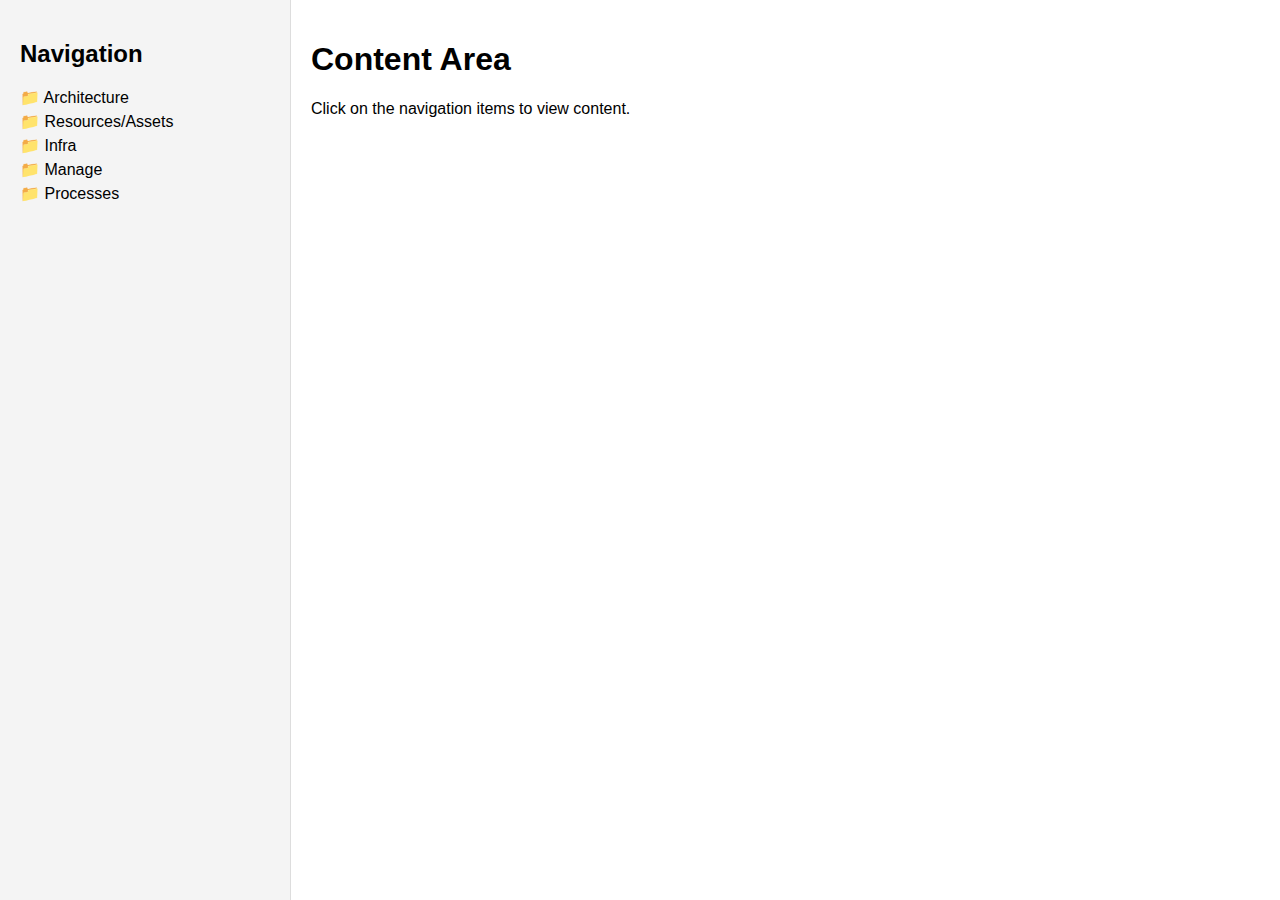
<file: front/index.html>
<!DOCTYPE html>
<html lang="en">
<head>
    <meta charset="UTF-8">
    <meta name="viewport" content="width=device-width, initial-scale=1.0">
    <title>Tree Navigation</title>
    <link rel="stylesheet" href="inc/style.css">
</head>
<body>
    <div class="nav-container">
        <h2>Navigation</h2>
        <ul id="tree" class="tree"></ul>
    </div>
    <div class="content">
        <h1>Content Area</h1>
        <p>Click on the navigation items to view content.</p>
    </div>
    <script src="inc/script.js"></script>
</body>
</html>
</file>
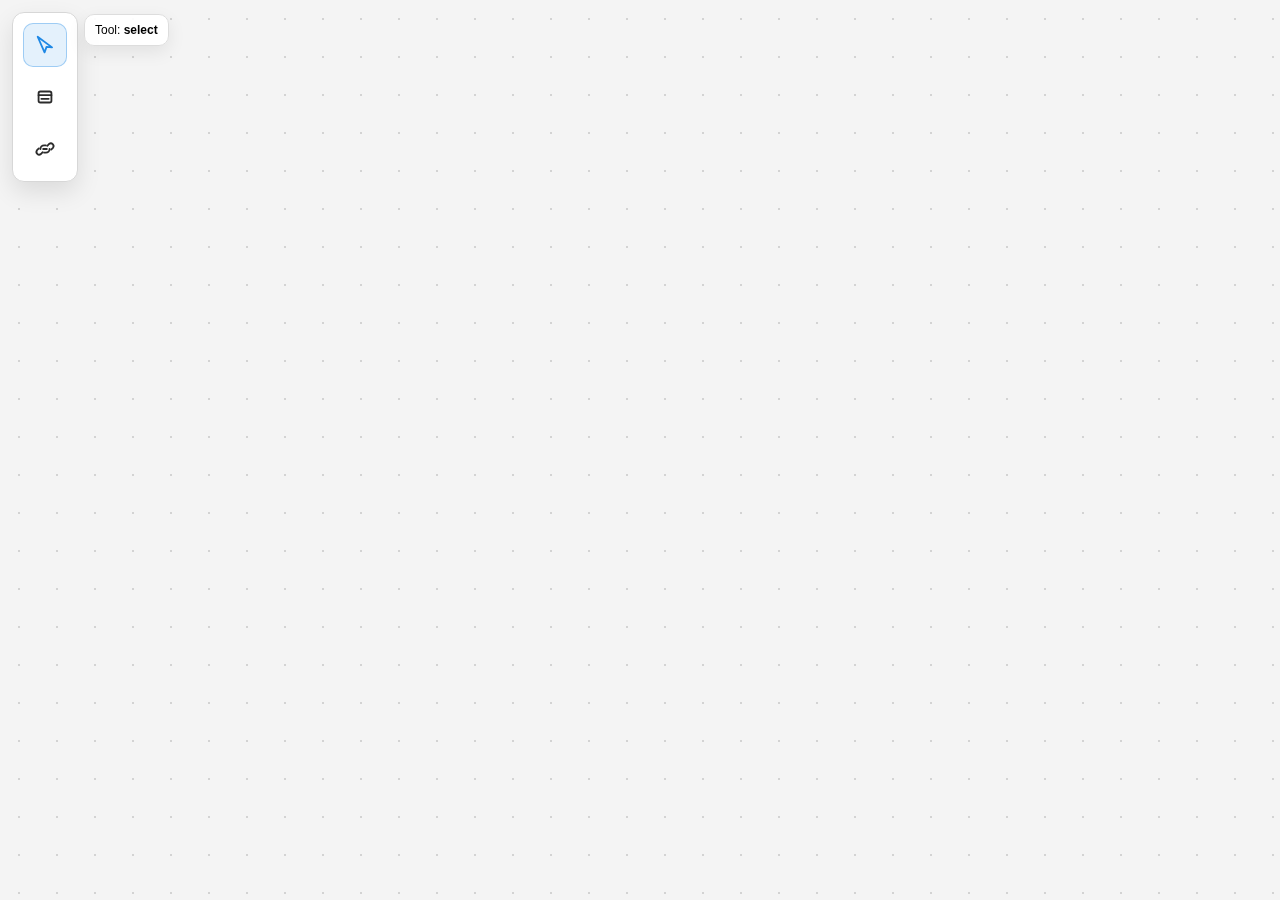
<file: front/tools/scheme_editor/index.html>
<!DOCTYPE html>
<html lang="ru">
<head>
  <meta charset="UTF-8" />
  <title>ER Diagram – Crow's Foot</title>
  <style>
    :root{
      --panel-bg:#fff;
      --panel-border:#d7d7d7;
      --panel-shadow: 0 10px 24px rgba(0,0,0,.10);
      --icon:#2b2b2b;
      --accent:#1e88e5;
      --hover:#f2f5f8;
    }

    body { margin: 0; overflow: hidden; font-family: sans-serif; }
    canvas { background: #f4f4f4; display: block; }

    /* ================= TOOLBAR (VERTICAL) ================= */
    #toolpanel {
      position: fixed;
      top: 12px;
      left: 12px;
      display: flex;
      flex-direction: column;
      gap: 8px;
      padding: 10px;
      background: var(--panel-bg);
      border: 1px solid var(--panel-border);
      border-radius: 12px;
      box-shadow: var(--panel-shadow);
      z-index: 10;
      user-select: none;
    }

    .toolbtn {
      width: 44px;
      height: 44px;
      border: 1px solid transparent;
      border-radius: 10px;
      background: transparent;
      display: grid;
      place-items: center;
      cursor: pointer;
      position: relative;
      outline: none;
    }

    .toolbtn:hover {
      background: var(--hover);
      border-color: #e8e8e8;
    }

    .toolbtn:active { transform: translateY(1px); }

    .toolbtn.active {
      background: rgba(30,136,229,0.12);
      border-color: rgba(30,136,229,0.35);
    }

    .toolbtn svg {
      width: 22px;
      height: 22px;
      stroke: var(--icon);
      fill: none;
      stroke-width: 2;
      stroke-linecap: round;
      stroke-linejoin: round;
    }

    .toolbtn.active svg { stroke: var(--accent); }

    /* Tooltip */
    .toolbtn[data-tip]::after {
      content: attr(data-tip);
      position: absolute;
      left: 54px;
      top: 50%;
      transform: translateY(-50%);
      background: rgba(20,20,20,0.92);
      color: #fff;
      font-size: 12px;
      padding: 6px 8px;
      border-radius: 8px;
      white-space: nowrap;
      opacity: 0;
      pointer-events: none;
      transition: opacity .12s ease;
    }
    .toolbtn[data-tip]::before {
      content: "";
      position: absolute;
      left: 48px;
      top: 50%;
      transform: translateY(-50%);
      border: 6px solid transparent;
      border-right-color: rgba(20,20,20,0.92);
      opacity: 0;
      pointer-events: none;
      transition: opacity .12s ease;
    }
    .toolbtn:hover::after,
    .toolbtn:hover::before { opacity: 1; }

    /* Маленький статус */
    #toolstatus{
      position: fixed;
      top: 14px;
      left: 84px;
      background: rgba(255,255,255,0.92);
      border: 1px solid #ddd;
      border-radius: 10px;
      padding: 8px 10px;
      font-size: 12px;
      z-index: 11;
      box-shadow: 0 6px 18px rgba(0,0,0,0.08);
      user-select: none;
    }

    /* Панель редактора сущности */
    #entity-editor {
      position: fixed;
      top: 70px;
      left: 84px;
      width: 360px;
      background: #fff;
      border: 1px solid #ccc;
      padding: 10px;
      z-index: 30;
      display: none;
      box-shadow: 0 6px 18px rgba(0,0,0,0.12);
      border-radius: 12px;
    }
    #entity-editor h3 { margin: 0 0 8px 0; font-size: 14px; }
    #entity-editor label { display: block; font-size: 12px; margin: 8px 0 4px; }
    #entity-title-input { width: 100%; box-sizing: border-box; padding: 6px; font-size: 12px; }
    #entity-fields-text {
      width: 100%;
      height: 160px;
      box-sizing: border-box;
      padding: 6px;
      font-size: 12px;
      font-family: ui-monospace, SFMono-Regular, Menlo, Monaco, Consolas, "Liberation Mono", "Courier New", monospace;
      resize: vertical;
    }
    #entity-editor .row { display: flex; gap: 8px; margin-top: 10px; }
    #entity-editor .row button { flex: 1; padding: 8px; font-size: 12px; cursor: pointer; }
    #entity-editor .hint { margin-top: 8px; font-size: 11px; color: #555; line-height: 1.3; }
    #entity-editor .error { margin-top: 8px; font-size: 11px; color: #b00020; display: none; white-space: pre-wrap; }
  </style>
</head>
<body>

<div id="toolpanel" aria-label="Tools">
  <button type="button" class="toolbtn active" data-tool="select" data-tip="Выбор / Перемещение (Select)">
    <svg viewBox="0 0 24 24" aria-hidden="true">
      <path d="M4 3l7.5 17 2.2-6 6 0.6L4 3z"></path>
    </svg>
  </button>

  <button type="button" class="toolbtn" data-tool="node" data-tip="Добавить сущность (Entity)">
    <svg viewBox="0 0 24 24" aria-hidden="true">
      <rect x="5" y="6" width="14" height="12" rx="2"></rect>
      <path d="M5 10h14"></path>
      <path d="M8 14h8"></path>
    </svg>
  </button>

  <button type="button" class="toolbtn" data-tool="link" data-tip="Связь (Link)">
    <svg viewBox="0 0 24 24" aria-hidden="true">
      <path d="M7 12a4 4 0 0 1 4-4h2"></path>
      <path d="M17 12a4 4 0 0 1-4 4h-2"></path>
      <path d="M10 12h4"></path>
      <path d="M14.5 8.5l2-2a3 3 0 0 1 4.2 4.2l-2 2"></path>
      <path d="M9.5 15.5l-2 2a3 3 0 0 1-4.2-4.2l2-2"></path>
    </svg>
  </button>
</div>

<div id="toolstatus">Tool: <b id="toolstatusValue">select</b></div>

<div id="entity-editor">
  <h3>Entity editor</h3>

  <label for="entity-title-input">Заголовок</label>
  <input id="entity-title-input" type="text" />

  <label for="entity-fields-text">Поля (по одному в строке)</label>
  <textarea id="entity-fields-text" placeholder="id:int [PK]
user_id:int [FK]
email:varchar"></textarea>

  <div class="row">
    <button type="button" onclick="applyEntityEditor()">Применить</button>
    <button type="button" onclick="closeEntityEditor()">Отмена</button>
  </div>

  <div class="hint">
    Формат строк: <b>name:type [meta]</b><br/>
    Примеры meta: PK, FK, UQ, NN, IDX и т.п.<br/>
    Пустые строки игнорируются.
  </div>

  <div id="entity-editor-error" class="error"></div>
</div>

<canvas id="canvas"></canvas>

<script>
/* ================= SETUP ================= */
const canvas = document.getElementById('canvas')
const ctx = canvas.getContext('2d')
let bgPattern = null

/* ================= STATE ================= */
const state = {
  nodes: [],
  links: [],
  tool: 'select',
  selected: null,
  selectedLinkId: null,
  dragging: false,
  dragOffset: { x: 0, y: 0 },
  linkDraft: null,
  editingNode: null,
  refsCache: new Map(),

  linkPaths: new Map(),
  layoutVersion: 0,
  lastRoutedVersion: -1
}

/* Функция: увеличивает версию лэйаута (когда меняется геометрия/размеры) */
function bumpLayoutVersion() {
  state.layoutVersion++
}

/* Функция: подгоняет размеры canvas под окно браузера */
function resize() {
  canvas.width = innerWidth
  canvas.height = innerHeight
  bgPattern = null
  bumpLayoutVersion()
}
addEventListener('resize', resize)
resize()

/* ================= TOOL PANEL ================= */
const toolStatusEl = document.getElementById('toolstatusValue')

/* Функция: применяет active-класс для кнопок инструмента */
function setActiveToolButton(tool) {
  document.querySelectorAll('.toolbtn').forEach(btn => {
    btn.classList.toggle('active', btn.dataset.tool === tool)
  })
}

/* Функция: переключает инструмент (select/node/link) */
function setTool(tool) {
  state.tool = tool
  if (tool !== 'link') state.linkDraft = null
  setActiveToolButton(tool)
  toolStatusEl.textContent = tool
}

/* Функция: инициализирует клики по кнопкам панели */
function initToolPanel() {
  document.querySelectorAll('.toolbtn').forEach(btn => {
    btn.addEventListener('click', (e) => {
      e.preventDefault()
      e.stopPropagation()
      setTool(btn.dataset.tool)
    })
  })
}
initToolPanel()
setTool('select')

/* ================= BACKGROUND DOT GRID ================= */
const CM_PX = 37.8
const GRID_SPACING = Math.round(CM_PX)
const DOT_RADIUS = 1

/* Функция: создаёт паттерн из точек для заливки фона */
function makeDotPattern() {
  const p = document.createElement('canvas')
  p.width = GRID_SPACING
  p.height = GRID_SPACING
  const pctx = p.getContext('2d')

  pctx.clearRect(0, 0, p.width, p.height)
  pctx.beginPath()
  pctx.arc(GRID_SPACING / 2, GRID_SPACING / 2, DOT_RADIUS, 0, Math.PI * 2)
  pctx.fillStyle = 'rgba(0,0,0,0.18)'
  pctx.fill()

  return ctx.createPattern(p, 'repeat')
}

/* Функция: рисует фон рабочей области точками */
function drawBackgroundDots() {
  if (!bgPattern) bgPattern = makeDotPattern()
  ctx.save()
  ctx.setTransform(1, 0, 0, 1, 0, 0)
  ctx.fillStyle = bgPattern
  ctx.fillRect(0, 0, canvas.width, canvas.height)
  ctx.restore()
}

/* ================= HELPERS ================= */
/* Функция: находит entity под курсором */
function hitNode(x, y) {
  for (let i = state.nodes.length - 1; i >= 0; i--) {
    const n = state.nodes[i]
    if (x >= n.x && x <= n.x + n.width &&
        y >= n.y && y <= n.y + n.height) return n
  }
  return null
}

/* Функция: возвращает центр прямоугольника entity */
function center(n) {
  return { x: n.x + n.width / 2, y: n.y + n.height / 2 }
}

/* Функция: вычисляет высоту entity по количеству строк (поля + refs) */
function calcNodeHeight(n) {
  const line = 14
  const header = 24
  const padding = 16

  const fieldsLines = n.fields.length
  const refs = state.refsCache.get(n.id) || []
  const refsHeaderLines = refs.length > 0 ? 1 : 0
  const refsLines = refs.length

  const totalLines = fieldsLines + refsHeaderLines + refsLines
  return header + padding + totalLines * line
}

/* ================= GEOMETRY ================= */
/* Функция: вычисляет точку пересечения линии с границей прямоугольника entity */
function intersection(rect, target) {
  const cx = rect.x + rect.width / 2
  const cy = rect.y + rect.height / 2
  const dx = target.x - cx
  const dy = target.y - cy
  const adx = Math.abs(dx) || 0.00001
  const ady = Math.abs(dy) || 0.00001
  const scale = Math.min(rect.width / 2 / adx, rect.height / 2 / ady)
  return { x: cx + dx * scale, y: cy + dy * scale }
}

/* Функция: расстояние от точки до отрезка */
function distPointToSegment(px, py, x1, y1, x2, y2) {
  const vx = x2 - x1
  const vy = y2 - y1
  const wx = px - x1
  const wy = py - y1

  const c1 = wx * vx + wy * vy
  if (c1 <= 0) return Math.hypot(px - x1, py - y1)

  const c2 = vx * vx + vy * vy
  if (c2 <= c1) return Math.hypot(px - x2, py - y2)

  const t = c1 / c2
  const projx = x1 + t * vx
  const projy = y1 + t * vy
  return Math.hypot(px - projx, py - projy)
}

/* ================= CARDINALITY ================= */
function drawCrowFoot(x, y, angle) {
  const s = 10, sp = Math.PI / 6
  for (let i of [-1, 0, 1]) {
    ctx.beginPath()
    ctx.moveTo(x, y)
    ctx.lineTo(
      x + Math.cos(angle + sp * i) * s,
      y + Math.sin(angle + sp * i) * s
    )
    ctx.stroke()
  }
}
function drawOne(x, y, angle) {
  const s = 8, a = angle + Math.PI / 2
  ctx.beginPath()
  ctx.moveTo(x + Math.cos(a) * s, y + Math.sin(a) * s)
  ctx.lineTo(x - Math.cos(a) * s, y - Math.sin(a) * s)
  ctx.stroke()
}
function drawZero(x, y) {
  ctx.beginPath()
  ctx.arc(x, y, 4, 0, Math.PI * 2)
  ctx.stroke()
}
function drawCardinality(type, x, y, angle) {
  if (type === 'one') drawOne(x, y, angle)
  if (type === 'many') drawCrowFoot(x, y, angle)
  if (type === 'zero-one') { drawZero(x, y); drawOne(x, y, angle) }
}

/* ================= REFERENCES (TRANSITIVE) ================= */
function buildAdjacency() {
  const adj = new Map()
  for (const l of state.links) {
    if (!adj.has(l.from)) adj.set(l.from, new Set())
    adj.get(l.from).add(l.to)
  }
  return adj
}
function collectReachable(adj, startId) {
  const visited = new Set([startId])
  const stack = [startId]
  while (stack.length) {
    const v = stack.pop()
    const next = adj.get(v)
    if (!next) continue
    for (const u of next) {
      if (visited.has(u)) continue
      visited.add(u)
      stack.push(u)
    }
  }
  visited.delete(startId)
  return visited
}
function updateRefsCache() {
  const adj = buildAdjacency()
  const titleById = new Map()
  for (const n of state.nodes) titleById.set(n.id, n.title)

  const cache = new Map()
  for (const n of state.nodes) {
    const reachable = collectReachable(adj, n.id)
    const titles = []
    for (const id of reachable) {
      const t = titleById.get(id)
      if (t) titles.push(t)
    }
    titles.sort((a, b) => a.localeCompare(b, 'ru'))
    cache.set(n.id, titles)
  }
  state.refsCache = cache
}

/* ================= ROUTING (A* on GRID) ================= */
const ROUTE_CELL = 18
const ROUTE_MARGIN = 14
const ROUTE_MAX_ITERS = 50000

function toCell(p) { return { cx: Math.floor(p.x / ROUTE_CELL), cy: Math.floor(p.y / ROUTE_CELL) } }
function cellCenter(cx, cy) { return { x: cx * ROUTE_CELL + ROUTE_CELL / 2, y: cy * ROUTE_CELL + ROUTE_CELL / 2 } }
function cellKey(cx, cy) { return `${cx},${cy}` }

function buildBlockedCells(startPt, endPt) {
  const blocked = new Set()
  const wCells = Math.ceil(canvas.width / ROUTE_CELL)
  const hCells = Math.ceil(canvas.height / ROUTE_CELL)

  for (const n of state.nodes) {
    const rect = {
      x: n.x - ROUTE_MARGIN,
      y: n.y - ROUTE_MARGIN,
      width: n.width + ROUTE_MARGIN * 2,
      height: n.height + ROUTE_MARGIN * 2
    }

    const minCx = Math.max(0, Math.floor(rect.x / ROUTE_CELL))
    const maxCx = Math.min(wCells - 1, Math.floor((rect.x + rect.width) / ROUTE_CELL))
    const minCy = Math.max(0, Math.floor(rect.y / ROUTE_CELL))
    const maxCy = Math.min(hCells - 1, Math.floor((rect.y + rect.height) / ROUTE_CELL))

    for (let cy = minCy; cy <= maxCy; cy++) {
      for (let cx = minCx; cx <= maxCx; cx++) {
        const c = cellCenter(cx, cy)
        if (c.x >= rect.x && c.x <= rect.x + rect.width && c.y >= rect.y && c.y <= rect.y + rect.height) {
          blocked.add(cellKey(cx, cy))
        }
      }
    }
  }

  const s = toCell(startPt)
  const t = toCell(endPt)
  blocked.delete(cellKey(s.cx, s.cy))
  blocked.delete(cellKey(t.cx, t.cy))
  return blocked
}

function astar(startPt, endPt) {
  const wCells = Math.ceil(canvas.width / ROUTE_CELL)
  const hCells = Math.ceil(canvas.height / ROUTE_CELL)

  const start = toCell(startPt)
  const goal = toCell(endPt)
  const blocked = buildBlockedCells(startPt, endPt)

  const open = new Map()
  const cameFrom = new Map()
  const gScore = new Map()

  const h = (cx, cy) => Math.abs(cx - goal.cx) + Math.abs(cy - goal.cy)

  const startK = cellKey(start.cx, start.cy)
  gScore.set(startK, 0)
  open.set(startK, { cx: start.cx, cy: start.cy, f: h(start.cx, start.cy) })

  let iters = 0
  while (open.size && iters++ < ROUTE_MAX_ITERS) {
    let currentK = null
    let current = null
    for (const [k, v] of open.entries()) {
      if (!current || v.f < current.f) { current = v; currentK = k }
    }
    if (!currentK) break
    open.delete(currentK)

    if (current.cx === goal.cx && current.cy === goal.cy) {
      const path = []
      let k = currentK
      path.push({ cx: current.cx, cy: current.cy })
      while (cameFrom.has(k)) {
        k = cameFrom.get(k)
        const [cx, cy] = k.split(',').map(Number)
        path.push({ cx, cy })
      }
      path.reverse()
      return path
    }

    const neighbors = [
      { cx: current.cx + 1, cy: current.cy },
      { cx: current.cx - 1, cy: current.cy },
      { cx: current.cx, cy: current.cy + 1 },
      { cx: current.cx, cy: current.cy - 1 }
    ]

    for (const nb of neighbors) {
      if (nb.cx < 0 || nb.cy < 0 || nb.cx >= wCells || nb.cy >= hCells) continue
      const nbK = cellKey(nb.cx, nb.cy)
      if (blocked.has(nbK)) continue

      const tentativeG = (gScore.get(currentK) ?? Infinity) + 1
      const oldG = gScore.get(nbK)
      if (oldG === undefined || tentativeG < oldG) {
        cameFrom.set(nbK, currentK)
        gScore.set(nbK, tentativeG)
        open.set(nbK, { cx: nb.cx, cy: nb.cy, f: tentativeG + h(nb.cx, nb.cy) })
      }
    }
  }
  return null
}

function simplifyPolyline(points) {
  if (points.length <= 2) return points.slice()
  const out = [points[0]]
  for (let i = 1; i < points.length - 1; i++) {
    const a = out[out.length - 1]
    const b = points[i]
    const c = points[i + 1]
    const abx = Math.sign(b.x - a.x), aby = Math.sign(b.y - a.y)
    const bcx = Math.sign(c.x - b.x), bcy = Math.sign(c.y - b.y)
    if (abx === bcx && aby === bcy) continue
    out.push(b)
  }
  out.push(points[points.length - 1])
  return out
}

function routeLink(link) {
  const a = state.nodes.find(n => n.id === link.from)
  const b = state.nodes.find(n => n.id === link.to)
  if (!a || !b) return null

  const startAnchor = intersection(a, center(b))
  const endAnchor   = intersection(b, center(a))

  const cellPath = astar(startAnchor, endAnchor)
  if (!cellPath || cellPath.length < 2) {
    const pts = [startAnchor, endAnchor]
    const startDir = { x: endAnchor.x - startAnchor.x, y: endAnchor.y - startAnchor.y }
    const endDir = { x: startAnchor.x - endAnchor.x, y: startAnchor.y - endAnchor.y }
    return { points: pts, startDir, endDir }
  }

  const pts = [startAnchor]
  for (let i = 1; i < cellPath.length - 1; i++) pts.push(cellCenter(cellPath[i].cx, cellPath[i].cy))
  pts.push(endAnchor)

  const simple = simplifyPolyline(pts)
  const p0 = simple[0], p1 = simple[1] || simple[0]
  const pn = simple[simple.length - 1], pn1 = simple[simple.length - 2] || pn

  const startDir = { x: p1.x - p0.x, y: p1.y - p0.y }
  const endDir   = { x: pn1.x - pn.x, y: pn1.y - pn.y }
  return { points: simple, startDir, endDir }
}

function ensureRouted() {
  if (state.lastRoutedVersion === state.layoutVersion) return
  state.linkPaths.clear()
  for (const l of state.links) {
    const routed = routeLink(l)
    if (routed) state.linkPaths.set(l.id, routed)
  }
  state.lastRoutedVersion = state.layoutVersion
}

/* ================= HIT TEST LINK (POLYLINE) ================= */
function hitLink(x, y) {
  const TH = 7
  ensureRouted()

  for (let i = state.links.length - 1; i >= 0; i--) {
    const l = state.links[i]
    const path = state.linkPaths.get(l.id)
    if (!path || !path.points || path.points.length < 2) continue

    const pts = path.points
    for (let k = 0; k < pts.length - 1; k++) {
      const a = pts[k], b = pts[k + 1]
      if (distPointToSegment(x, y, a.x, a.y, b.x, b.y) <= TH) return l
    }
  }
  return null
}

/* ================= BEZIER SMOOTH LINKS ================= */
const BEZIER_HANDLE = 18

/* Функция: нормализует вектор */
function norm(vx, vy) {
  const len = Math.hypot(vx, vy) || 1
  return { x: vx / len, y: vy / len, len }
}

/* Функция: рисует путь как последовательность cubic Bezier по ломаной */
function strokeBezierFromPolyline(points, handlePx) {
  if (!points || points.length < 2) return

  ctx.beginPath()
  ctx.moveTo(points[0].x, points[0].y)

  // Строим кубические сегменты между каждым P[i] -> P[i+1],
  // используя направление (касательные) по соседним точкам.
  for (let i = 0; i < points.length - 1; i++) {
    const p0 = points[i - 1] || points[i]
    const p1 = points[i]
    const p2 = points[i + 1]
    const p3 = points[i + 2] || points[i + 1]

    // касательная в p1 и p2 (по типу Catmull-Rom, но с ограничением длины)
    const t1 = norm(p2.x - p0.x, p2.y - p0.y)
    const t2 = norm(p3.x - p1.x, p3.y - p1.y)

    // длина текущего сегмента
    const segLen = Math.hypot(p2.x - p1.x, p2.y - p1.y)

    // ручки ограничиваем: не больше половины сегмента
    const h = Math.min(handlePx, segLen / 2)

    const c1 = { x: p1.x + t1.x * h, y: p1.y + t1.y * h }
    const c2 = { x: p2.x - t2.x * h, y: p2.y - t2.y * h }

    ctx.bezierCurveTo(c1.x, c1.y, c2.x, c2.y, p2.x, p2.y)
  }

  ctx.stroke()
}

/* ================= DRAW ================= */
function drawNode(n) {
  const newH = calcNodeHeight(n)
  if ((n.height ?? 0) !== newH) {
    n.height = newH
    bumpLayoutVersion()
  }

  ctx.fillStyle = '#ffffff'
  ctx.fillRect(n.x, n.y, n.width, n.height)

  ctx.strokeStyle = '#222'
  ctx.lineWidth = 1
  ctx.strokeRect(n.x, n.y, n.width, n.height)

  ctx.fillStyle = '#eeeeee'
  ctx.fillRect(n.x, n.y, n.width, 24)
  ctx.strokeRect(n.x, n.y, n.width, 24)

  ctx.fillStyle = '#000'
  ctx.font = 'bold 12px sans-serif'
  ctx.fillText(n.title, n.x + 6, n.y + 16)

  ctx.font = '12px monospace'
  const lineH = 14
  let y = n.y + 40

  n.fields.forEach((f) => {
    ctx.fillText(`${f.name}: ${f.type}${f.meta ? ' [' + f.meta + ']' : ''}`, n.x + 6, y)
    y += lineH
  })

  const refs = state.refsCache.get(n.id) || []
  if (refs.length > 0) {
    ctx.strokeStyle = 'rgba(0,0,0,0.15)'
    ctx.beginPath()
    ctx.moveTo(n.x + 4, y + 4)
    ctx.lineTo(n.x + n.width - 4, y + 4)
    ctx.stroke()

    y += lineH

    ctx.fillStyle = '#000'
    ctx.font = 'bold 12px sans-serif'
    ctx.fillText('References:', n.x + 6, y)
    y += lineH

    ctx.font = '12px monospace'
    refs.forEach((t) => {
      ctx.fillText(`→ ${t}`, n.x + 6, y)
      y += lineH
    })
  }
}

/* Функция: рисует связь кривыми Безье + кардинальности */
function drawLink(l) {
  const path = state.linkPaths.get(l.id)
  if (!path || !path.points || path.points.length < 2) return

  const selected = (state.selectedLinkId === l.id)
  ctx.strokeStyle = selected ? '#1e88e5' : '#222'
  ctx.lineWidth = selected ? 2 : 1
  ctx.setLineDash([])
  ctx.lineCap = 'round'
  ctx.lineJoin = 'round'

  // Безье-рисование по ломаной
  strokeBezierFromPolyline(path.points, BEZIER_HANDLE)

  // кардинальности — на реальных концах
  const pts = path.points
  const startAngle = Math.atan2(path.startDir.y, path.startDir.x)
  const endAngle   = Math.atan2(path.endDir.y, path.endDir.x)

  drawCardinality(l.fromCardinality, pts[0].x, pts[0].y, startAngle)
  drawCardinality(l.toCardinality, pts[pts.length - 1].x, pts[pts.length - 1].y, endAngle)

  ctx.lineWidth = 1
}

/* ================= ENTITY EDITOR ================= */
const editorEl = document.getElementById('entity-editor')
const editorTitleInput = document.getElementById('entity-title-input')
const editorFieldsText = document.getElementById('entity-fields-text')
const editorErrorEl = document.getElementById('entity-editor-error')

function openEntityEditor(node) {
  state.editingNode = node
  editorTitleInput.value = node.title
  editorFieldsText.value = stringifyFields(node.fields)
  editorErrorEl.style.display = 'none'
  editorErrorEl.textContent = ''
  editorEl.style.display = 'block'
  editorTitleInput.focus()
}
function closeEntityEditor() {
  state.editingNode = null
  editorEl.style.display = 'none'
  editorErrorEl.style.display = 'none'
  editorErrorEl.textContent = ''
}
function applyEntityEditor() {
  const node = state.editingNode
  if (!node) return

  const newTitle = editorTitleInput.value.trim()
  if (newTitle) node.title = newTitle

  const parsed = parseFieldsText(editorFieldsText.value)
  if (!parsed.ok) {
    editorErrorEl.style.display = 'block'
    editorErrorEl.textContent = parsed.error
    return
  }

  node.fields = parsed.fields
  closeEntityEditor()
  bumpLayoutVersion()
}
function stringifyFields(fields) {
  return fields.map(f => `${f.name}:${f.type}${f.meta ? ' [' + f.meta + ']' : ''}`).join('\n')
}
function parseFieldsText(text) {
  const lines = text.split(/\r?\n/)
  const fields = []
  const errors = []

  for (let i = 0; i < lines.length; i++) {
    const raw = lines[i].trim()
    if (!raw) continue
    const m = raw.match(/^(\w+)\s*:\s*([A-Za-z0-9_]+)(?:\s*\[(.+)\])?$/)
    if (!m) { errors.push(`Строка ${i + 1}: неверный формат -> "${lines[i]}"`); continue }
    fields.push({ name: m[1], type: m[2], meta: m[3] ? m[3].trim() : null })
  }

  if (errors.length) return { ok: false, error: errors.join('\n') }
  if (fields.length === 0) fields.push({ name: 'id', type: 'int', meta: 'PK' })
  return { ok: true, fields }
}
function editSingleField(node, index) {
  const f = node.fields[index]
  const current = `${f.name}:${f.type}${f.meta ? ' [' + f.meta + ']' : ''}`
  const value = prompt('Поле (name:type [meta]):', current)
  if (value === null) return
  const v = value.trim()
  if (!v) return
  const m = v.match(/^(\w+)\s*:\s*([A-Za-z0-9_]+)(?:\s*\[(.+)\])?$/)
  if (!m) { alert('Неверный формат. Пример: user_id:int [FK]'); return }
  f.name = m[1]; f.type = m[2]; f.meta = m[3] ? m[3].trim() : null
  bumpLayoutVersion()
}

/* ================= EVENTS ================= */
canvas.onmousedown = e => {
  const x = e.offsetX
  const y = e.offsetY

  if (state.tool === 'select') {
    const link = hitLink(x, y)
    if (link) {
      state.selectedLinkId = link.id
      state.dragging = false
      state.selected = null
      return
    }
  }

  const hit = hitNode(x, y)

  if (state.tool === 'node') {
    state.nodes.push({
      id: crypto.randomUUID(),
      x, y,
      width: 220,
      title: 'Entity',
      fields: [{ name: 'id', type: 'int', meta: 'PK' }]
    })
    bumpLayoutVersion()
    return
  }

  if (state.tool === 'link') {
    if (hit) {
      if (!state.linkDraft) {
        state.linkDraft = { from: hit, toPoint: { x, y } }
      } else if (state.linkDraft.from !== hit) {
        state.links.push({
          id: crypto.randomUUID(),
          from: state.linkDraft.from.id,
          to: hit.id,
          fromCardinality: 'one',
          toCardinality: 'many'
        })
        state.linkDraft = null
        bumpLayoutVersion()
      }
      return
    }
    state.linkDraft = null
    return
  }

  if (state.tool === 'select') {
    if (hit) {
      state.selected = hit
      state.dragging = true
      state.dragOffset = { x: x - hit.x, y: y - hit.y }
      state.selectedLinkId = null
      return
    }
    state.selectedLinkId = null
    state.selected = null
  }
}

canvas.onmousemove = e => {
  const x = e.offsetX
  const y = e.offsetY

  if (state.linkDraft) state.linkDraft.toPoint = { x, y }

  if (state.dragging && state.selected) {
    state.selected.x = x - state.dragOffset.x
    state.selected.y = y - state.dragOffset.y
    bumpLayoutVersion()
  }
}

canvas.onmouseup = () => {
  state.dragging = false
  state.selected = null
}

canvas.ondblclick = e => {
  const x = e.offsetX
  const y = e.offsetY

  const link = hitLink(x, y)
  if (link) {
    state.links = state.links.filter(l => l.id !== link.id)
    if (state.selectedLinkId === link.id) state.selectedLinkId = null
    bumpLayoutVersion()
    return
  }

  const node = hitNode(x, y)
  if (!node) return

  if (y <= node.y + 24) {
    const t = prompt('Заголовок сущности:', node.title)
    if (t !== null && t.trim() !== '') {
      node.title = t.trim()
      bumpLayoutVersion()
    }
    return
  }

  const idx = Math.floor((y - (node.y + 40)) / 14)
  if (idx >= 0 && idx < node.fields.length) {
    editSingleField(node, idx)
    return
  }

  openEntityEditor(node)
}

canvas.oncontextmenu = e => {
  e.preventDefault()
  state.linkDraft = null
}

addEventListener('keydown', e => {
  if (e.key === 'Escape') {
    state.linkDraft = null
    if (editorEl.style.display === 'block') closeEntityEditor()
    state.selectedLinkId = null
  }
  if (e.key === '1') setTool('select')
  if (e.key === '2') setTool('node')
  if (e.key === '3') setTool('link')
})

/* ================= LOOP ================= */
function loop() {
  updateRefsCache()
  ensureRouted()

  ctx.clearRect(0, 0, canvas.width, canvas.height)
  drawBackgroundDots()

  state.links.forEach(drawLink)
  state.nodes.forEach(drawNode)

  // Пунктир при создании связи
  if (state.linkDraft && state.linkDraft.toPoint) {
    const a = state.linkDraft.from
    const p1 = intersection(a, state.linkDraft.toPoint)
    const p2 = state.linkDraft.toPoint
    ctx.strokeStyle = '#222'
    ctx.lineWidth = 1
    ctx.setLineDash([6, 6])
    ctx.beginPath()
    ctx.moveTo(p1.x, p1.y)
    ctx.lineTo(p2.x, p2.y)
    ctx.stroke()
    ctx.setLineDash([])
  }

  requestAnimationFrame(loop)
}
loop()
</script>

</body>
</html>
</file>
<file: front/inc/style.css>
body {
    font-family: Arial, sans-serif;
    margin: 0;
    padding: 0;
    display: flex;
    height: 100vh;
}

.nav-container {
    width: 250px;
    background-color: #f4f4f4;
    padding: 20px;
    border-right: 1px solid #ddd;
    overflow-y: auto;
}

.content {
    flex: 1;
    padding: 20px;
    background-color: #fff;
}

.tree {
    list-style-type: none;
    padding: 0;
    margin: 0;
}

.tree ul {
    list-style-type: none;
    padding-left: 20px;
    margin: 0;
}

.tree li {
    margin: 5px 0;
    cursor: pointer;
}

.tree li.folder > span::before {
    content: "📁 ";
}

.tree li.file > span::before {
    content: "📄 ";
}

.tree li.collapsed > ul {
    display: none;
}

.tree li.expanded > ul {
    display: block;
}
</file>
